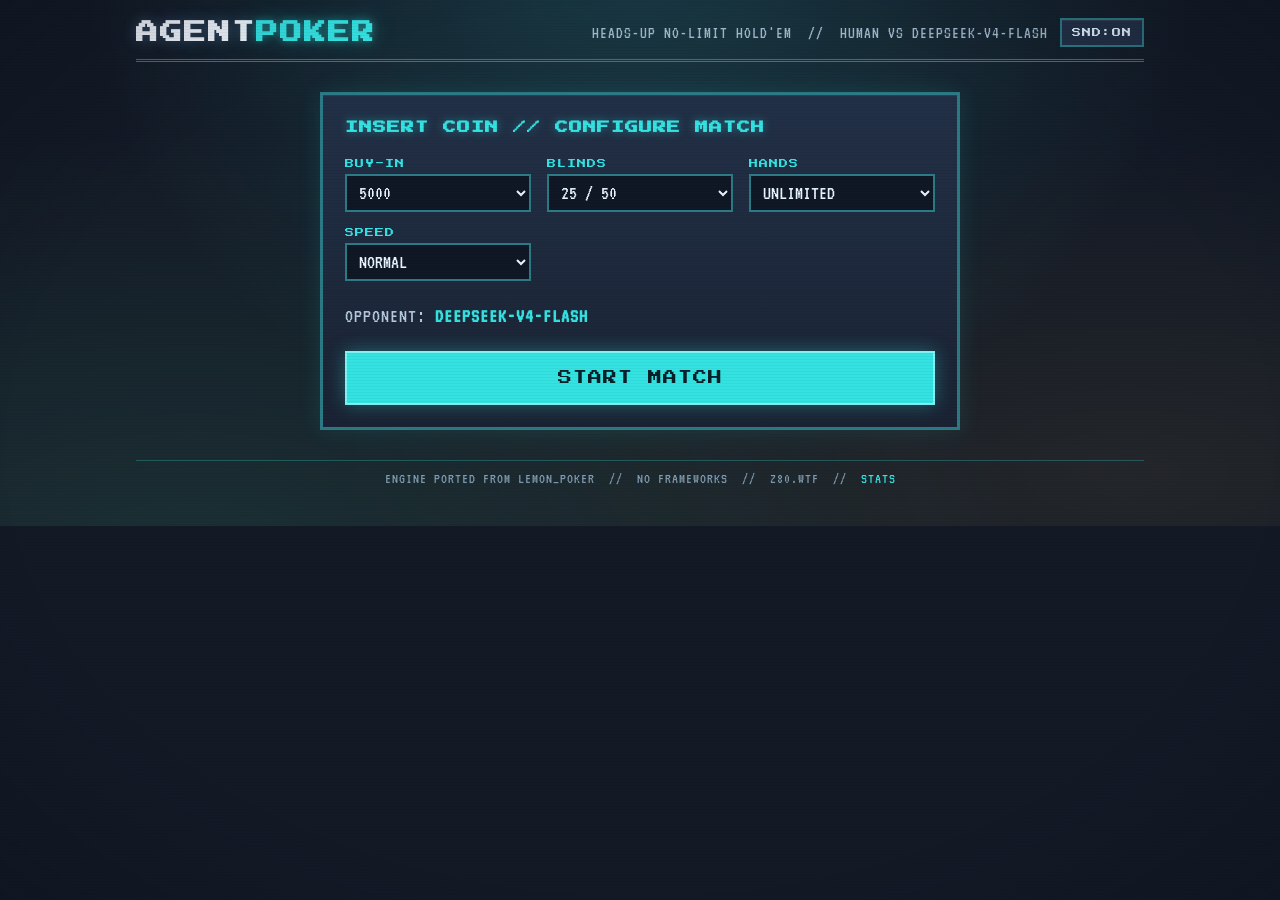
<file: index.html>
<!doctype html>
<html lang="en">
  <head>
    <meta charset="utf-8" />
    <meta name="viewport" content="width=device-width, initial-scale=1" />
    <title>AGENTPOKER // HEADS-UP vs DEEPSEEK</title>
    <meta
      name="description"
      content="Retro-styled heads-up no-limit Texas Hold'em against a DeepSeek AI agent. Play free in your browser."
    />
    <meta property="og:site_name" content="AGENTPOKER" />
    <meta property="og:title" content="AGENTPOKER — Heads-Up vs DeepSeek" />
    <meta
      property="og:description"
      content="Retro-styled heads-up no-limit Texas Hold'em against a DeepSeek AI agent. Play free in your browser."
    />
    <meta property="og:type" content="website" />
    <meta property="og:url" content="https://z80.wtf/poker/" />
    <meta property="og:image" content="https://z80.wtf/poker/og.png" />
    <meta property="og:image:width" content="1200" />
    <meta property="og:image:height" content="630" />
    <meta name="twitter:card" content="summary_large_image" />
    <meta name="twitter:title" content="AGENTPOKER — Heads-Up vs DeepSeek" />
    <meta
      name="twitter:description"
      content="Retro-styled heads-up no-limit Texas Hold'em against a DeepSeek AI agent. Play free in your browser."
    />
    <meta name="twitter:image" content="https://z80.wtf/poker/og.png" />
    <link rel="preconnect" href="https://fonts.googleapis.com" />
    <link rel="preconnect" href="https://fonts.gstatic.com" crossorigin />
    <link
      href="https://fonts.googleapis.com/css2?family=Press+Start+2P&family=VT323&display=swap"
      rel="stylesheet"
    />
    <link rel="stylesheet" href="styles.css" />
  </head>
  <body>
    <div class="scanlines" aria-hidden="true"></div>
    <div class="vignette" aria-hidden="true"></div>

    <div class="cabinet">
      <header class="masthead">
        <h1 class="logo">AGENT<span class="logo-accent">POKER</span></h1>
        <div class="masthead-side">
          <div class="marquee" id="marquee">
            HEADS-UP NO-LIMIT HOLD'EM &nbsp;//&nbsp; HUMAN VS DEEPSEEK-V4-FLASH
          </div>
          <button
            type="button"
            class="btn btn-tiny"
            id="sound-toggle"
            aria-pressed="true"
          >
            SND:ON
          </button>
        </div>
      </header>

      <!-- ============================ CONFIG ============================ -->
      <section class="screen" id="screen-config">
        <div class="panel config-panel">
          <h2 class="panel-title">INSERT COIN // CONFIGURE MATCH</h2>

          <div class="config-grid">
            <label class="field">
              <span class="field-label">BUY-IN</span>
              <select id="cfg-buyin">
                <option value="1000">1000</option>
                <option value="2500">2500</option>
                <option value="5000" selected>5000</option>
                <option value="10000">10000</option>
                <option value="25000">25000</option>
              </select>
            </label>

            <label class="field">
              <span class="field-label">BLINDS</span>
              <select id="cfg-blinds">
                <option value="10/20">10 / 20</option>
                <option value="25/50" selected>25 / 50</option>
                <option value="50/100">50 / 100</option>
                <option value="100/200">100 / 200</option>
              </select>
            </label>

            <label class="field">
              <span class="field-label">HANDS</span>
              <select id="cfg-hands">
                <option value="0" selected>UNLIMITED</option>
                <option value="5">5</option>
                <option value="10">10</option>
                <option value="25">25</option>
                <option value="50">50</option>
              </select>
            </label>

            <label class="field">
              <span class="field-label">SPEED</span>
              <select id="cfg-speed">
                <option value="1.6">SLOW</option>
                <option value="1" selected>NORMAL</option>
                <option value="0.5">TURBO</option>
              </select>
            </label>
          </div>

          <p class="config-note">OPPONENT: <b>DEEPSEEK-V4-FLASH</b></p>

          <button type="button" class="btn btn-primary btn-big" id="btn-start">
            START MATCH
          </button>
        </div>
      </section>

      <!-- ============================= TABLE ============================= -->
      <section class="screen hidden" id="screen-table">
        <div class="scoreboard">
          <div class="score-cell">
            <span class="score-key">HAND</span
            ><span class="score-val" id="score-hand">0</span>
          </div>
          <div class="score-cell">
            <span class="score-key">WON</span
            ><span class="score-val" id="score-won">0</span>
          </div>
          <div class="score-cell">
            <span class="score-key">LOST</span
            ><span class="score-val" id="score-lost">0</span>
          </div>
          <div class="score-cell">
            <span class="score-key">NET</span
            ><span class="score-val" id="score-net">0</span>
          </div>
          <div class="score-cell">
            <span class="score-key">BLINDS</span
            ><span class="score-val" id="score-blinds">25/50</span>
          </div>
        </div>

        <div class="felt">
          <!-- opponent -->
          <div class="seat seat-agent" id="seat-2">
            <div class="seat-info">
              <div class="seat-name">
                <span class="dealer-chip hidden" id="button-2">D</span>
                DEEPSEEK
                <span class="seat-tag" id="tag-2"></span>
              </div>
              <div class="seat-stack">
                <span id="stack-2">0</span><span class="unit">CHIPS</span>
              </div>
              <div class="chip-pile" id="pile-2"></div>
            </div>
            <div class="hole-cards" id="hole-2"></div>
            <div class="bet-area" id="bet-2"></div>
          </div>

          <div class="talk-row">
            <div class="talk-bubble hidden" id="talk"></div>
          </div>

          <!-- board -->
          <div class="board-area">
            <div class="pot-display">
              <span class="pot-label">POT</span>
              <span class="pot-value" id="pot-value">0</span>
              <span class="pot-chips" id="pot-chips"></span>
            </div>
            <div class="board" id="board"></div>
            <div class="street-label" id="street-label">WAITING</div>
          </div>

          <!-- human -->
          <div class="seat seat-human" id="seat-1">
            <div class="bet-area" id="bet-1"></div>
            <div class="hole-cards" id="hole-1"></div>
            <div class="seat-info">
              <div class="seat-name">
                <span class="dealer-chip hidden" id="button-1">D</span>
                YOU
                <span class="seat-tag" id="tag-1"></span>
              </div>
              <div class="seat-stack">
                <span id="stack-1">0</span><span class="unit">CHIPS</span>
              </div>
              <div class="chip-pile" id="pile-1"></div>
            </div>
          </div>
        </div>

        <div class="status-bar">
          <span class="cursor">&gt;</span>
          <span id="status-text">READY</span>
          <span class="blink">_</span>
        </div>

        <!-- action controls -->
        <div class="controls" id="controls">
          <div class="control-row">
            <button type="button" class="btn btn-fold" data-action="fold">
              FOLD
            </button>
            <button type="button" class="btn btn-check" data-action="check">
              CHECK
            </button>
            <button type="button" class="btn btn-call" data-action="call">
              CALL
            </button>
            <button type="button" class="btn btn-raise" data-action="raise">
              RAISE
            </button>
          </div>

          <div class="control-row sizer hidden" id="sizer">
            <div class="sizer-quick">
              <button type="button" class="btn btn-tiny" data-size="min">
                MIN
              </button>
              <button type="button" class="btn btn-tiny" data-size="half">
                1/2 POT
              </button>
              <button type="button" class="btn btn-tiny" data-size="pot">
                POT
              </button>
              <button type="button" class="btn btn-tiny" data-size="max">
                ALL-IN
              </button>
            </div>
            <input
              type="range"
              id="size-range"
              min="0"
              max="100"
              step="1"
              value="0"
              aria-label="Bet size"
            />
            <div class="sizer-confirm">
              <input type="number" id="size-input" aria-label="Bet amount" />
              <button type="button" class="btn btn-primary" id="btn-confirm">
                CONFIRM
              </button>
              <button type="button" class="btn" id="btn-cancel">CANCEL</button>
            </div>
          </div>

          <div class="control-row hidden" id="next-row">
            <button type="button" class="btn btn-primary btn-big" id="btn-next">
              NEXT HAND
            </button>
          </div>
        </div>

        <details class="log-panel" id="log-panel" open>
          <summary class="log-title">
            <span>// TABLE LOG</span>
            <span class="log-caret" aria-hidden="true"></span>
          </summary>
          <div class="log" id="log"></div>
        </details>

        <div class="table-footer">
          <button type="button" class="btn btn-tiny" id="btn-quit">
            QUIT MATCH
          </button>
        </div>
      </section>

      <!-- =========================== GAME OVER =========================== -->
      <section class="screen hidden" id="screen-over">
        <div class="panel over-panel">
          <h2 class="panel-title" id="over-title">MATCH OVER</h2>
          <pre class="over-stats" id="over-stats"></pre>
          <button type="button" class="btn btn-primary btn-big" id="btn-again">
            NEW MATCH
          </button>
        </div>
      </section>

      <footer class="footer">
        ENGINE PORTED FROM LEMON_POKER &nbsp;//&nbsp; NO FRAMEWORKS
        &nbsp;//&nbsp; Z80.WTF &nbsp;//&nbsp;
        <a href="./stats.html" class="stats-link">STATS</a>
      </footer>
    </div>

    <script src="engine.js"></script>
    <script src="agent.js"></script>
    <script src="app.js"></script>
  </body>
</html>
</file>
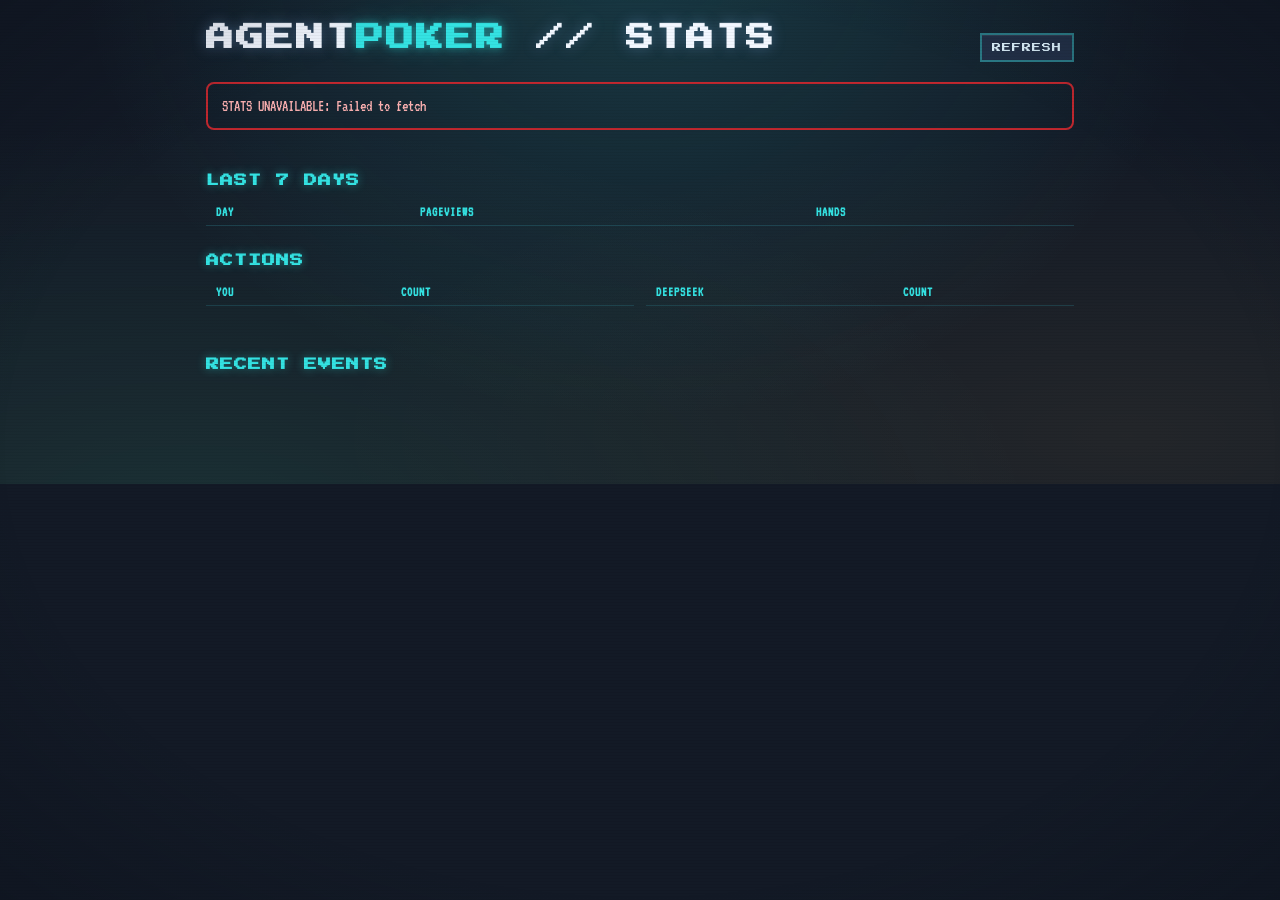
<file: stats.html>
<!doctype html>
<html lang="en">
  <head>
    <meta charset="utf-8" />
    <meta name="viewport" content="width=device-width, initial-scale=1" />
    <title>AGENTPOKER // STATS</title>
    <link rel="preconnect" href="https://fonts.googleapis.com" />
    <link rel="preconnect" href="https://fonts.gstatic.com" crossorigin />
    <link
      href="https://fonts.googleapis.com/css2?family=Press+Start+2P&family=VT323&display=swap"
      rel="stylesheet"
    />
    <link rel="stylesheet" href="styles.css" />
    <style>
      .stats-body {
        max-width: 900px;
        margin: 0 auto;
        padding: 24px 16px 60px;
      }
      .stats-head {
        display: flex;
        align-items: baseline;
        justify-content: space-between;
        gap: 12px;
        margin-bottom: 20px;
        flex-wrap: wrap;
      }
      .stats-grid {
        display: grid;
        grid-template-columns: repeat(auto-fit, minmax(150px, 1fr));
        gap: 12px;
        margin-bottom: 24px;
      }
      .stat-card {
        background: var(--panel, #1a2333);
        border: 2px solid var(--teal-dim, #2b7a86);
        border-radius: 8px;
        padding: 12px 14px;
      }
      .stat-key {
        font-size: 13px;
        letter-spacing: 1px;
        color: var(--teal, #34e2e2);
        text-transform: uppercase;
        display: block;
        margin-bottom: 6px;
      }
      .stat-val {
        font-size: 26px;
        color: var(--ink, #dbe8f5);
      }
      .stat-val .sub {
        font-size: 14px;
        color: var(--muted, #9fb6c9);
        margin-left: 4px;
      }
      .stats-table {
        width: 100%;
        border-collapse: collapse;
        font-size: 17px;
        margin-bottom: 24px;
      }
      .stats-table th,
      .stats-table td {
        text-align: left;
        padding: 6px 10px;
        border-bottom: 1px solid rgba(43, 122, 134, 0.35);
      }
      .stats-table th {
        color: var(--teal, #34e2e2);
        font-size: 13px;
        letter-spacing: 1px;
        text-transform: uppercase;
      }
      .mono {
        font-family: var(--mono, monospace);
        font-size: 13px;
        color: var(--muted, #9fb6c9);
        word-break: break-all;
      }
      .error-box {
        border: 2px solid #c1282f;
        color: #ffb3b3;
        padding: 14px;
        border-radius: 8px;
        margin-bottom: 16px;
        font-size: 16px;
      }
      .updated {
        font-size: 14px;
        color: var(--muted, #9fb6c9);
      }
      .pos {
        color: #7cf7a8;
      }
      .neg {
        color: #ff8f8f;
      }
    </style>
  </head>
  <body>
    <div class="scanlines" aria-hidden="true"></div>
    <div class="vignette" aria-hidden="true"></div>

    <div class="stats-body">
      <header class="stats-head">
        <h1 class="logo" style="font-size: 28px">
          AGENT<span class="logo-accent">POKER</span> // STATS
        </h1>
        <div>
          <button class="btn btn-tiny" id="btn-refresh">REFRESH</button>
          <span class="updated" id="updated"></span>
        </div>
      </header>

      <div id="error" class="error-box hidden"></div>

      <div class="stats-grid" id="grid"></div>

      <h2 class="panel-title" style="margin-bottom: 8px">LAST 7 DAYS</h2>
      <table class="stats-table">
        <thead>
          <tr>
            <th>DAY</th>
            <th>PAGEVIEWS</th>
            <th>HANDS</th>
          </tr>
        </thead>
        <tbody id="daily"></tbody>
      </table>

      <h2 class="panel-title" style="margin-bottom: 8px">ACTIONS</h2>
      <div style="display: grid; grid-template-columns: repeat(auto-fit, minmax(220px, 1fr)); gap: 12px; margin-bottom: 24px">
        <table class="stats-table">
          <thead>
            <tr><th>YOU</th><th>COUNT</th></tr>
          </thead>
          <tbody id="actions-human"></tbody>
        </table>
        <table class="stats-table">
          <thead>
            <tr><th>DEEPSEEK</th><th>COUNT</th></tr>
          </thead>
          <tbody id="actions-agent"></tbody>
        </table>
      </div>

      <h2 class="panel-title" style="margin-bottom: 8px">RECENT EVENTS</h2>
      <div id="recent" class="mono"></div>
    </div>

    <script>
      const ENDPOINT = "https://poker-agent.z80.workers.dev/stats";
      const el = (id) => document.getElementById(id);

      const fmt = (n) => (n == null ? "0" : Number(n).toLocaleString());

      function card(key, val, sub) {
        return (
          `<div class="stat-card"><span class="stat-key">${key}</span>` +
          `<span class="stat-val">${val}${sub ? `<span class="sub">${sub}</span>` : ""}</span></div>`
        );
      }

      async function load() {
        try {
          const res = await fetch(ENDPOINT, { headers: { Accept: "application/json" } });
          if (!res.ok) throw new Error(`http ${res.status}`);
          const s = await res.json();
          el("error").classList.add("hidden");

          const t = s.totals || {};
          const w = s.hand_winners || {};
          const you = w.you || 0;
          const agent = w.agent || 0;
          const chops = w.chop || 0;
          const hands = you + agent + chops;
          const winRate = hands ? Math.round((you / hands) * 100) : 0;
          const net = s.net_chips;
          const fb = t.fallback_used || 0;
          const pl = s.play || {};
          const actions = s.actions || { human: {}, agent: {} };

          el("grid").innerHTML =
            card("VISITORS", fmt(s.visitors), `today ${fmt(s.visitors_today)}`) +
            card("PAGEVIEWS", fmt(s.pageviews)) +
            card("MATCHES", fmt(s.matches)) +
            card("HANDS PLAYED", fmt(hands)) +
            card("YOU WON", fmt(you)) +
            card("DEEPSEEK WON", fmt(agent)) +
            card("CHOPS", fmt(chops)) +
            card("WIN RATE", winRate + "%") +
            card(
              "NET CHIPS",
              `<span class="${net >= 0 ? "pos" : "neg"}">${net >= 0 ? "+" : ""}${fmt(net)}</span>`,
            ) +
            card("SHOWDOWN RATE", (pl.showdown_rate || 0) + "%") +
            card("AVG POT", fmt(pl.avg_pot)) +
            card("BIGGEST POT", fmt(pl.max_pot)) +
            card("ALL-INS", fmt(pl.all_ins)) +
            card("BIG POTS", fmt(pl.big_pots)) +
            card("AGENT DECISIONS", fmt(s.agent ? s.agent.decisions : 0)) +
            card(
              "AVG DECISION",
              (s.agent && s.agent.avg_latency_ms ? Math.round(s.agent.avg_latency_ms / 100) / 10 : 0) + "s",
            ) +
            card("FALLBACKS", fmt(fb), s.agent ? `retries ${s.agent.retried}` : "");

          const distRows = (dist) =>
            Object.entries(dist || {})
              .map(([k, v]) => `<tr><td>${String(k).toUpperCase()}</td><td>${fmt(v)}</td></tr>`)
              .join("") || '<tr><td colspan="2">no data yet</td></tr>';
          el("actions-human").innerHTML = distRows(actions.human);
          el("actions-agent").innerHTML = distRows(actions.agent);

          el("daily").innerHTML = (s.daily || [])
            .map(
              (d) =>
                `<tr><td>${d.day}</td><td>${fmt(d.pageviews)}</td><td>${fmt(d.hands)}</td></tr>`,
            )
            .join("") || '<tr><td colspan="3">no data yet</td></tr>';

          el("recent").innerHTML = (s.recent || [])
            .map((r) => {
              const when = new Date(r.ts).toISOString().slice(11, 19);
              return `${when}  ${r.event.padEnd(16)} ${r.session}  ${r.payload}`;
            })
            .join("<br>") || "no events yet";

          el("updated").textContent = `updated ${new Date().toLocaleTimeString()}`;
        } catch (err) {
          el("error").textContent = `STATS UNAVAILABLE: ${err.message}`;
          el("error").classList.remove("hidden");
        }
      }

      el("btn-refresh").addEventListener("click", load);
      load();
      setInterval(load, 30000);
    </script>
  </body>
</html>
</file>
<file: styles.css>
/* ==========================================================================
   AGENTPOKER — lit arcade cabinet styling.
   Charcoal-indigo cabinet, neon teal accent, bright felt, pixel type.
   The CRT texture is still there, just turned way down.
   ========================================================================== */

:root {
  --bg: #131a26;
  --panel: #1a2333;
  --panel-2: #223047;
  --green: #6bffb8;
  --green-glow: rgba(107, 255, 184, 0.4);
  --teal: #34e2e2;
  --teal-dim: #2b7a86;
  --teal-glow: rgba(52, 226, 226, 0.45);
  --amber: #ffc960;
  --amber-dim: #a8813a;
  --red: #ff6b7d;
  --blue: #7fd8ff;
  --purple: #c07bff;
  --ink: #101725;
  --card-face: #f7f4e9;

  --pixel: "Press Start 2P", "Courier New", monospace;
  --term: "VT323", "Courier New", monospace;

  /* Card metrics live in variables so a breakpoint can rescale the whole
     table — board, hole cards, pips and corners — from one place. */
  --card-w: 62px;
  --card-h: 88px;
  --card-gap: 8px;
  --card-pip: 26px;
  --card-corner: 11px;

  /* Height of the collapsed log sheet handle on mobile. */
  --log-bar: 30px;
}

* {
  box-sizing: border-box;
}

html,
body {
  margin: 0;
  padding: 0;
  background: var(--bg);
  color: #dbe8f5;
  font-family: var(--term);
  font-size: 20px;
  min-height: 100%;
}

body {
  background-image:
    radial-gradient(
      ellipse at 50% -10%,
      rgba(52, 226, 226, 0.16),
      transparent 62%
    ),
    radial-gradient(
      ellipse at 15% 110%,
      rgba(107, 255, 184, 0.1),
      transparent 55%
    ),
    radial-gradient(
      ellipse at 88% 90%,
      rgba(255, 201, 96, 0.07),
      transparent 50%
    );
  padding: 0 0 40px;
}

/* ---------------------------------------------------------------- CRT fx */

/* A hint of raster, not a CRT: 1px lines on a 3px pitch at ~4% opacity read
   as texture up close and disappear at arm's length. */
.scanlines {
  position: fixed;
  inset: 0;
  pointer-events: none;
  z-index: 900;
  opacity: 0.5;
  background: repeating-linear-gradient(
    to bottom,
    rgba(0, 0, 0, 0) 0px,
    rgba(0, 0, 0, 0) 2px,
    rgba(0, 0, 0, 0.08) 2px,
    rgba(0, 0, 0, 0.08) 3px
  );
}

/* Was a hard black vignette; now a faint cool wash that only frames the
   corners so the cabinet still feels like a screen without going dim. */
.vignette {
  position: fixed;
  inset: 0;
  pointer-events: none;
  z-index: 899;
  background: radial-gradient(
    ellipse at center,
    transparent 70%,
    rgba(8, 12, 22, 0.28) 100%
  );
}

@keyframes blink {
  0%,
  49% {
    opacity: 1;
  }
  50%,
  100% {
    opacity: 0;
  }
}

.blink {
  animation: blink 1s steps(1) infinite;
}

/* ---------------------------------------------------------------- layout */

.cabinet {
  max-width: 1040px;
  margin: 0 auto;
  padding: 18px 16px 0;
}

.masthead {
  display: flex;
  flex-wrap: wrap;
  align-items: center;
  justify-content: space-between;
  gap: 12px;
  border-bottom: 3px double var(--teal-dim);
  padding-bottom: 12px;
  margin-bottom: 16px;
}

.logo {
  font-family: var(--pixel);
  font-size: 22px;
  margin: 0;
  letter-spacing: 2px;
  color: #f2f7ff;
  text-shadow: 0 0 14px rgba(140, 190, 255, 0.35);
}

.logo-accent {
  color: var(--teal);
  text-shadow:
    0 0 8px var(--teal-glow),
    0 0 22px rgba(52, 226, 226, 0.3);
}

.masthead-side {
  display: flex;
  align-items: center;
  gap: 12px;
}

.marquee {
  font-size: 17px;
  color: #9fb6c9;
  letter-spacing: 1px;
  text-transform: uppercase;
}

.screen.hidden,
.hidden {
  display: none !important;
}

.footer {
  margin-top: 22px;
  padding-top: 10px;
  border-top: 1px solid rgba(52, 226, 226, 0.25);
  text-align: center;
  color: #7f9bb0;
  font-size: 15px;
  letter-spacing: 1px;
}

/* ---------------------------------------------------------------- panels */

.panel {
  border: 3px solid var(--teal-dim);
  background: linear-gradient(180deg, var(--panel-2), var(--panel));
  box-shadow:
    inset 0 1px 0 rgba(255, 255, 255, 0.07),
    0 0 22px rgba(52, 226, 226, 0.12);
  padding: 22px;
}

.panel-title {
  font-family: var(--pixel);
  font-size: 13px;
  line-height: 1.7;
  color: var(--teal);
  margin: 0 0 20px;
  letter-spacing: 1px;
  text-shadow: 0 0 10px var(--teal-glow);
}

.config-panel {
  max-width: 640px;
  margin: 30px auto;
}

.config-grid {
  display: grid;
  grid-template-columns: repeat(auto-fit, minmax(160px, 1fr));
  gap: 16px;
}

.field {
  display: flex;
  flex-direction: column;
  gap: 6px;
}

.field-label {
  font-family: var(--pixel);
  font-size: 9px;
  color: var(--teal);
  letter-spacing: 1px;
}

select,
input[type="number"] {
  font-family: var(--term);
  font-size: 20px;
  color: #e8f6ff;
  background: var(--ink);
  border: 2px solid var(--teal-dim);
  padding: 6px 8px;
  outline: none;
}

select:focus,
input:focus {
  border-color: var(--teal);
  box-shadow: 0 0 10px var(--teal-glow);
}

.config-note {
  margin: 20px 0;
  color: #b6cadd;
  line-height: 1.5;
  letter-spacing: 1px;
}

.config-note b {
  color: var(--teal);
}

/* --------------------------------------------------------------- buttons */

.btn {
  font-family: var(--pixel);
  font-size: 11px;
  letter-spacing: 1px;
  color: #dff4ff;
  background: var(--panel-2);
  border: 2px solid var(--teal-dim);
  padding: 12px 14px;
  cursor: pointer;
  text-transform: uppercase;
  box-shadow: inset 0 1px 0 rgba(255, 255, 255, 0.08);
  transition:
    transform 0.05s,
    box-shadow 0.12s,
    color 0.12s,
    background 0.12s;
}

.btn:hover:not(:disabled) {
  background: #2c3f5c;
  color: var(--teal);
  border-color: var(--teal);
  box-shadow: 0 0 14px var(--teal-glow);
}

.btn:active:not(:disabled) {
  transform: translateY(2px);
}

.btn:disabled {
  opacity: 0.34;
  cursor: not-allowed;
}

.btn-primary {
  color: #06212a;
  background: var(--teal);
  border-color: #7ff2f2;
  text-shadow: none;
  box-shadow: 0 0 18px rgba(52, 226, 226, 0.35);
}

.btn-primary:hover:not(:disabled) {
  color: #06212a;
  background: #7ff2f2;
  border-color: #b6fbfb;
}

.btn-big {
  display: block;
  width: 100%;
  padding: 18px;
  font-size: 14px;
}

.btn-tiny {
  font-size: 9px;
  padding: 8px 10px;
}

.btn-fold {
  color: var(--red);
  border-color: #8f3a48;
}
.btn-fold:hover:not(:disabled) {
  color: #ff9aa8;
  border-color: var(--red);
  box-shadow: 0 0 14px rgba(255, 107, 125, 0.45);
}
.btn-check,
.btn-call {
  color: var(--green);
  border-color: #3f7f68;
}
.btn-check:hover:not(:disabled),
.btn-call:hover:not(:disabled) {
  color: var(--green);
  border-color: var(--green);
  box-shadow: 0 0 14px var(--green-glow);
}
.btn-raise {
  color: var(--amber);
  border-color: var(--amber-dim);
}
.btn-raise:hover:not(:disabled) {
  color: #ffdb99;
  border-color: var(--amber);
  box-shadow: 0 0 14px rgba(255, 201, 96, 0.45);
}

/* ------------------------------------------------------------ scoreboard */

.scoreboard {
  display: grid;
  grid-template-columns: repeat(5, 1fr);
  gap: 2px;
  border: 2px solid var(--teal-dim);
  background: var(--teal-dim);
  margin-bottom: 14px;
}

.score-cell {
  background: var(--panel-2);
  padding: 8px 6px;
  text-align: center;
}

.score-key {
  display: block;
  font-family: var(--pixel);
  font-size: 8px;
  color: #93b0c4;
  margin-bottom: 4px;
}

.score-val {
  display: block;
  font-size: 22px;
  color: var(--amber);
}
.score-val.neg {
  color: var(--red);
}
.score-val.pos {
  color: var(--green);
}

/* ------------------------------------------------------------------ felt */

/* Lit felt: a bright mid-green centre falling to a deep — not black —
   forest edge, with an inner rim highlight instead of a black shadow. */
.felt {
  border: 3px solid #2f8f6d;
  background: radial-gradient(
    ellipse at 50% 45%,
    #2fa877,
    #17694b 62%,
    #0f4735 100%
  );
  box-shadow:
    inset 0 0 60px rgba(120, 255, 200, 0.14),
    inset 0 0 0 2px rgba(140, 255, 205, 0.12),
    0 0 26px rgba(24, 130, 92, 0.28);
  padding: 16px;
  display: flex;
  flex-direction: column;
  gap: 8px;
}

.seat {
  display: flex;
  align-items: center;
  gap: 16px;
  padding: 10px 12px;
  border: 2px dashed transparent;
  transition:
    border-color 0.2s,
    background 0.2s;
}

.seat.acting {
  border-color: var(--teal);
  background: rgba(52, 226, 226, 0.14);
  box-shadow: 0 0 16px rgba(52, 226, 226, 0.22);
}

.seat.folded {
  opacity: 0.4;
}

.seat-agent {
  justify-content: flex-start;
}
.seat-human {
  justify-content: flex-end;
}

.seat-info {
  min-width: 190px;
}

/* Everything inside the felt sits on lit green, so seat type goes light and
   solid rather than neon — neon-on-green is where legibility went to die. */
.seat-name {
  font-family: var(--pixel);
  font-size: 12px;
  color: #eafff6;
  text-shadow: 0 1px 2px rgba(0, 40, 26, 0.6);
  letter-spacing: 1px;
  display: flex;
  align-items: center;
  gap: 8px;
}

.seat-human .seat-name {
  color: var(--amber);
}

.seat-tag {
  font-family: var(--term);
  font-size: 16px;
  color: #bff0d9;
  letter-spacing: 1px;
}

.seat-stack {
  font-size: 26px;
  color: #fff;
  line-height: 1.2;
  text-shadow: 0 1px 3px rgba(0, 40, 26, 0.55);
}

.seat-stack .unit {
  font-size: 14px;
  color: #a9dcc6;
  margin-left: 6px;
}

.dealer-chip {
  display: inline-flex;
  align-items: center;
  justify-content: center;
  width: 20px;
  height: 20px;
  border-radius: 50%;
  background: var(--card-face);
  color: var(--ink);
  font-family: var(--pixel);
  font-size: 8px;
  box-shadow: 0 0 8px rgba(255, 255, 255, 0.4);
}

/* ----------------------------------------------------------------- chips */

.chip-pile {
  display: flex;
  gap: 8px;
  margin-top: 8px;
  min-height: 20px;
  align-items: flex-end;
}

.chip-col {
  display: flex;
  flex-direction: column-reverse;
  align-items: center;
}

.chip {
  width: 22px;
  height: 22px;
  border-radius: 50%;
  border: 2px solid rgba(255, 255, 255, 0.85);
  margin-top: -16px;
  box-shadow: 0 1px 0 rgba(0, 0, 0, 0.6);
  position: relative;
}

.chip:first-child {
  margin-top: 0;
}

.chip::after {
  content: "";
  position: absolute;
  inset: 3px;
  border-radius: 50%;
  border: 1px dashed rgba(255, 255, 255, 0.55);
}

.chip-1 {
  background: #e8e8e8;
}
.chip-5 {
  background: #d8323f;
}
.chip-25 {
  background: #24a35a;
}
.chip-100 {
  background: #1b1f26;
}
.chip-500 {
  background: #8a3ec8;
}

.chip-count {
  font-size: 14px;
  color: #bff0d9;
  margin-top: 4px;
}

.bet-area {
  min-width: 96px;
  display: flex;
  flex-direction: column;
  align-items: center;
  gap: 2px;
  font-size: 18px;
  color: #ffd98a;
}

.bet-area .chip-pile {
  margin-top: 0;
}

/* ----------------------------------------------------------------- cards */

.hole-cards,
.board {
  display: flex;
  gap: var(--card-gap);
}

.card {
  width: var(--card-w);
  height: var(--card-h);
  flex: 0 0 auto;
  border-radius: 6px;
  background: var(--card-face);
  color: var(--ink);
  border: 2px solid #cfc9b6;
  box-shadow:
    0 3px 0 rgba(3, 42, 30, 0.45),
    0 2px 10px rgba(0, 30, 20, 0.35);
  position: relative;
  display: flex;
  align-items: center;
  justify-content: center;
  font-family: var(--pixel);
  animation: dealin 0.22s ease-out;
}

@keyframes dealin {
  from {
    transform: translateY(-14px) scale(0.9);
    opacity: 0;
  }
  to {
    transform: none;
    opacity: 1;
  }
}

.card .pip-big {
  font-size: var(--card-pip);
}

.card .corner {
  position: absolute;
  font-size: var(--card-corner);
  line-height: 1.2;
  text-align: center;
}

.card .corner.tl {
  top: 5px;
  left: 5px;
}
.card .corner.br {
  bottom: 5px;
  right: 5px;
  transform: rotate(180deg);
}

.card.red {
  color: #c1282f;
}
.card.black {
  color: #14181c;
}

.card.back {
  background: repeating-linear-gradient(45deg, #2a4b7c 0 6px, #1b3255 6px 12px);
  border-color: #4f7fc4;
  color: transparent;
  box-shadow:
    inset 0 0 0 3px #16294a,
    0 3px 0 rgba(3, 42, 30, 0.45);
}

.card.slot {
  background: rgba(255, 255, 255, 0.04);
  border: 2px dashed rgba(220, 255, 240, 0.3);
  box-shadow: none;
  animation: none;
}

.card.winner {
  border-color: var(--teal);
  box-shadow:
    0 0 20px rgba(52, 226, 226, 0.85),
    0 3px 0 rgba(3, 42, 30, 0.45);
}

/* ------------------------------------------------------------ board area */

.board-area {
  display: flex;
  flex-direction: column;
  align-items: center;
  gap: 10px;
  padding: 12px 0;
  border-top: 1px solid rgba(220, 255, 240, 0.22);
  border-bottom: 1px solid rgba(220, 255, 240, 0.22);
}

.pot-display {
  display: flex;
  align-items: center;
  gap: 10px;
  font-size: 22px;
}

.pot-label {
  font-family: var(--pixel);
  font-size: 10px;
  color: #d3f5e6;
}
.pot-value {
  color: #ffd98a;
  font-size: 28px;
  text-shadow: 0 0 12px rgba(255, 201, 96, 0.55);
}
.pot-chips .chip-pile {
  margin: 0;
}

.street-label {
  font-family: var(--pixel);
  font-size: 10px;
  color: #d3f5e6;
  letter-spacing: 2px;
}

/* ------------------------------------------------------------ table talk */

.talk-row {
  display: flex;
  justify-content: flex-start;
  min-height: 0;
}

.talk-bubble {
  border: 2px solid var(--teal);
  color: #eafeff;
  background: rgba(12, 46, 60, 0.72);
  box-shadow: 0 0 14px rgba(52, 226, 226, 0.25);
  padding: 6px 12px;
  font-size: 18px;
  letter-spacing: 1px;
  max-width: 80%;
  animation: dealin 0.2s ease-out;
}

/* ------------------------------------------------------------ status bar */

.status-bar {
  display: flex;
  align-items: center;
  gap: 8px;
  border: 2px solid var(--teal-dim);
  border-top: none;
  background: var(--ink);
  color: #e4f3ff;
  padding: 8px 12px;
  font-size: 20px;
  letter-spacing: 1px;
  min-height: 42px;
  text-transform: uppercase;
}

.cursor {
  color: var(--teal);
}

/* -------------------------------------------------------------- controls */

.controls {
  margin-top: 14px;
  display: flex;
  flex-direction: column;
  gap: 10px;
}

.control-row {
  display: flex;
  gap: 10px;
  flex-wrap: wrap;
}

.control-row > .btn[data-action] {
  flex: 1 1 120px;
}

.sizer {
  flex-direction: column;
  border: 2px solid var(--amber-dim);
  padding: 12px;
  background: rgba(255, 201, 96, 0.08);
}

.sizer-quick,
.sizer-confirm {
  display: flex;
  gap: 8px;
  flex-wrap: wrap;
}
.sizer-confirm {
  align-items: stretch;
}
.sizer-confirm input {
  flex: 1 1 120px;
  font-size: 24px;
}

input[type="range"] {
  width: 100%;
  appearance: none;
  height: 18px;
  background: var(--ink);
  border: 2px solid var(--teal-dim);
  outline: none;
}

input[type="range"]::-webkit-slider-thumb {
  appearance: none;
  width: 22px;
  height: 22px;
  background: var(--teal);
  border: 2px solid var(--ink);
  cursor: pointer;
  box-shadow: 0 0 12px var(--teal-glow);
}

input[type="range"]::-moz-range-thumb {
  width: 22px;
  height: 22px;
  background: var(--teal);
  border: 2px solid var(--ink);
  cursor: pointer;
}

/* ------------------------------------------------------------------- log */

.log-panel {
  margin-top: 14px;
  border: 2px solid var(--teal-dim);
  background: var(--ink);
}

.log-title {
  font-family: var(--pixel);
  font-size: 9px;
  color: #9fb6c9;
  padding: 8px 10px;
  border-bottom: 1px solid rgba(52, 226, 226, 0.25);
  /* <summary> ships a disclosure triangle that fights the pixel type; the
     [+]/[-] caret below plays the same role in the right typeface. */
  list-style: none;
  cursor: pointer;
  display: flex;
  align-items: center;
  justify-content: space-between;
  gap: 10px;
  user-select: none;
}

.log-title::-webkit-details-marker {
  display: none;
}

.log-title:hover,
.log-panel[open] > .log-title {
  color: var(--teal);
}

.log-caret::before {
  content: "[+]";
  color: var(--teal);
}

.log-panel[open] > .log-title .log-caret::before {
  content: "[-]";
}

.log {
  height: 152px;
  overflow-y: auto;
  padding: 8px 10px;
  font-size: 18px;
  line-height: 1.35;
  letter-spacing: 0.5px;
}

.log-line {
  color: #a8c0d3;
}
.log-line.you {
  color: var(--amber);
}
.log-line.bot {
  color: var(--blue);
}
.log-line.sys {
  color: var(--teal);
}
.log-line.win {
  color: #fff;
  text-shadow: 0 0 10px var(--teal-glow);
}
.log-line.bad {
  color: var(--red);
}

.table-footer {
  margin-top: 12px;
  display: flex;
  justify-content: flex-end;
}

/* -------------------------------------------------------------- game over */

.over-panel {
  max-width: 620px;
  margin: 30px auto;
  text-align: center;
}

.over-stats {
  font-family: var(--term);
  font-size: 22px;
  color: #dcecf8;
  line-height: 1.6;
  text-align: left;
  margin: 0 0 24px;
  white-space: pre-wrap;
}

/* ------------------------------------------------------------ responsive */

/* --- tablet / compact landscape: shrink, but keep the desktop shape ------ */

@media (max-width: 900px) {
  html,
  body {
    font-size: 18px;
  }
  :root {
    --card-w: 52px;
    --card-h: 74px;
    --card-pip: 21px;
    --card-corner: 9px;
    --card-gap: 6px;
  }
  .logo {
    font-size: 17px;
  }
  .marquee {
    display: none;
  }
  .cabinet {
    padding: 12px 10px 0;
  }
  .seat {
    gap: 10px;
  }
  .seat-info {
    min-width: 150px;
  }
  .seat-stack {
    font-size: 22px;
  }
  .log {
    height: 128px;
  }
}

/* --- handheld: one screen, no page scroll, thumbs at the bottom ----------
   The cabinet becomes the viewport: a fixed 100dvh flex column where only
   the felt is elastic. Everything below the felt (status, controls) is
   pinned in view, and the log turns into a collapsible sheet so it can
   never push the action row past the fold.

   Keyed on either axis: a narrow portrait phone and a short landscape one
   need the same compact seats, and a felt with `overflow: hidden` clips
   anything it can't shrink. Landscape adds its own tweaks further down. */

@media (max-width: 640px), (max-height: 560px) and (orientation: landscape) {
  html,
  body {
    font-size: 17px;
    height: 100%;
    overflow: hidden;
  }
  body {
    padding: 0;
  }

  :root {
    --card-w: clamp(38px, 13.5vw, 60px);
    --card-h: calc(var(--card-w) * 1.42);
    --card-pip: clamp(17px, 5.6vw, 26px);
    --card-corner: 8px;
    --card-gap: 4px;
  }

  .cabinet {
    position: relative;
    height: 100dvh;
    max-width: none;
    padding: 6px 8px 0;
    display: flex;
    flex-direction: column;
    overflow: hidden;
  }

  .masthead {
    flex: 0 0 auto;
    flex-wrap: nowrap;
    gap: 8px;
    padding-bottom: 6px;
    margin-bottom: 6px;
    border-bottom-width: 2px;
  }
  /* Logo, SND and QUIT share one line down to 320px, so all three scale
     with the viewport rather than any of them being clipped. */
  .logo {
    font-size: clamp(10px, 3.3vw, 13px);
    letter-spacing: 1px;
  }
  .footer {
    display: none;
  }

  .screen {
    flex: 1 1 auto;
    min-height: 0;
  }
  /* Config and game-over stay ordinary scrolling pages. */
  #screen-config,
  #screen-over {
    overflow-y: auto;
  }
  .panel {
    padding: 14px;
  }
  .config-panel,
  .over-panel {
    margin: 10px auto;
  }
  .panel-title {
    font-size: 11px;
    margin-bottom: 14px;
  }
  .config-grid {
    grid-template-columns: 1fr 1fr;
    gap: 10px;
  }
  .config-note {
    margin: 14px 0;
    font-size: 16px;
  }
  select,
  input[type="number"] {
    padding: 10px 8px;
    min-height: 44px;
  }
  .over-stats {
    font-size: 18px;
  }

  /* ---- the table screen as a fixed column ---- */

  #screen-table {
    display: flex;
    flex-direction: column;
    gap: 6px;
    min-height: 0;
  }

  .scoreboard {
    order: 1;
    flex: 0 0 auto;
    margin-bottom: 0;
    grid-template-columns: repeat(5, 1fr);
    border-width: 1px;
    gap: 1px;
  }
  .score-cell {
    padding: 3px 1px;
    min-width: 0;
  }
  .score-key {
    font-size: 6px;
    margin-bottom: 2px;
  }
  .score-val {
    font-size: 15px;
    overflow: hidden;
    text-overflow: ellipsis;
    white-space: nowrap;
  }

  /* QUIT lifts out of the flow into the masthead so the bottom of the
     screen belongs entirely to the action row. The reserve has to cover
     the button's own width or it lands on top of SND. */
  .btn-tiny {
    font-size: clamp(7px, 2.2vw, 8px);
    padding: 7px 8px;
  }
  .cabinet:has(#screen-table:not(.hidden)) .masthead {
    padding-right: clamp(88px, 28vw, 110px);
  }
  #screen-table .table-footer {
    position: absolute;
    top: 6px;
    right: 8px;
    margin: 0;
    z-index: 40;
  }

  .felt {
    order: 2;
    flex: 1 1 auto;
    min-height: 0;
    overflow: hidden;
    padding: 6px;
    gap: 2px;
    justify-content: space-between;
    border-width: 2px;
  }

  /* Seats become one compact row: name + stack, cards, bet. */
  .seat {
    flex: 0 0 auto;
    flex-direction: row;
    align-items: center;
    gap: 8px;
    padding: 4px 4px;
    border-width: 1px;
  }
  .seat-human {
    /* DOM order is bet / cards / info; reversing lands the name on the left
       so both seats read the same way down the screen. */
    flex-direction: row-reverse;
    justify-content: flex-end;
  }
  .seat-info {
    display: flex;
    align-items: center;
    gap: 8px;
    min-width: 0;
    flex: 1 1 auto;
  }
  .seat-name {
    font-size: 8px;
    gap: 5px;
    flex: 0 1 auto;
    min-width: 0;
  }
  .seat-tag {
    font-size: 13px;
  }
  .seat-stack {
    font-size: 19px;
    white-space: nowrap;
  }
  .seat-stack .unit {
    display: none;
  }
  .dealer-chip {
    width: 15px;
    height: 15px;
    font-size: 6px;
  }
  /* Stack chips are pure decoration and cost a whole row of height; the
     bet chips stay because they carry live information. */
  .seat-info .chip-pile,
  .pot-chips {
    display: none;
  }
  .bet-area {
    min-width: 0;
    font-size: 15px;
    flex: 0 0 auto;
  }
  .bet-area .chip-pile {
    min-height: 0;
    gap: 3px;
  }
  .bet-area .chip {
    width: 13px;
    height: 13px;
    border-width: 1px;
    margin-top: -9px;
  }
  .bet-area .chip::after {
    inset: 2px;
  }
  .bet-area .chip-count {
    font-size: 11px;
    margin-top: 2px;
  }

  .talk-row {
    flex: 0 0 auto;
  }
  .talk-bubble {
    font-size: 14px;
    line-height: 1.25;
    padding: 3px 8px;
    max-width: 100%;
    /* Long agent chatter must not eat the felt. */
    display: -webkit-box;
    -webkit-line-clamp: 2;
    -webkit-box-orient: vertical;
    overflow: hidden;
  }

  .board-area {
    flex: 1 1 auto;
    justify-content: center;
    padding: 4px 0;
    gap: 4px;
  }
  /* Pot rides inline with the street label above the board. */
  .pot-display {
    gap: 6px;
    font-size: 17px;
  }
  .pot-label {
    font-size: 8px;
  }
  .pot-value {
    font-size: 21px;
  }
  .street-label {
    font-size: 8px;
  }

  /* ---- log: collapsible sheet between felt and status ---- */

  .log-panel {
    order: 3;
    flex: 0 0 auto;
    margin-top: 0;
    border-width: 1px;
  }
  .log-title {
    padding: 7px 10px;
    font-size: 8px;
    min-height: var(--log-bar);
  }
  .log {
    height: 26dvh;
    font-size: 15px;
    padding: 6px 8px;
    overscroll-behavior: contain;
  }
  .log-line {
    /* Two lines each, then ellipsis — the whole line is still in the DOM
       for anyone who widens the viewport. */
    display: -webkit-box;
    -webkit-line-clamp: 2;
    -webkit-box-orient: vertical;
    overflow: hidden;
  }

  .status-bar {
    order: 4;
    flex: 0 0 auto;
    font-size: 15px;
    min-height: 0;
    padding: 5px 8px;
    gap: 6px;
    border-width: 1px;
    border-top: none;
  }
  #status-text {
    overflow: hidden;
    text-overflow: ellipsis;
    white-space: nowrap;
  }

  /* ---- controls: pinned to the bottom, 48px+ targets ---- */

  .controls {
    order: 5;
    flex: 0 0 auto;
    position: relative;
    margin-top: 0;
    gap: 6px;
    padding-bottom: max(6px, env(safe-area-inset-bottom));
  }
  .control-row {
    gap: 5px;
    flex-wrap: nowrap;
  }
  .control-row > .btn[data-action] {
    flex: 1 1 0;
    min-width: 0;
    min-height: 54px;
    font-size: 9px;
    letter-spacing: 0;
    padding: 8px 2px;
    overflow: hidden;
  }
  .btn-big {
    padding: 14px;
    font-size: 12px;
    min-height: 54px;
  }

  /* The sizer covers the action row instead of growing the column, so the
     board never moves when you press RAISE. */
  /* Kept deliberately short: the whole panel has to fit in the strip below
     the felt (status bar + log handle + action row) or it starts covering
     the cards it is asking you to bet on. */
  #sizer:not(.hidden) {
    position: absolute;
    left: 0;
    right: 0;
    bottom: 0;
    z-index: 30;
    padding: 6px;
    gap: 6px;
    background: var(--panel);
    border-color: var(--amber);
    box-shadow: 0 -6px 24px rgba(0, 0, 0, 0.55);
  }
  .sizer-quick {
    flex-wrap: nowrap;
    gap: 5px;
  }
  .sizer-quick .btn {
    flex: 1 1 0;
    min-width: 0;
    min-height: 40px;
    font-size: 8px;
    padding: 6px 2px;
  }
  .sizer-confirm {
    gap: 5px;
  }
  .sizer-confirm input {
    flex: 1 1 70px;
    min-width: 0;
    font-size: 20px;
    padding: 4px 8px;
  }
  .sizer-confirm .btn {
    min-height: 46px;
    font-size: 9px;
    padding: 8px 10px;
  }
  input[type="range"] {
    height: 22px;
  }
  input[type="range"]::-webkit-slider-thumb {
    width: 30px;
    height: 22px;
  }
  input[type="range"]::-moz-range-thumb {
    width: 30px;
    height: 22px;
  }
}

/* --- phone landscape: the block above already reshaped the table; this
   only buys back the vertical millimetres a 400px-tall screen is short. -- */

@media (max-height: 560px) and (orientation: landscape) {
  /* Table talk is the one element that can be dropped without losing
     state — it is echoed in the log. */
  .talk-row {
    display: none;
  }
  :root {
    --card-w: clamp(28px, 4.6vw, 40px);
    --card-h: calc(var(--card-w) * 1.42);
    --card-pip: 15px;
    --card-gap: 3px;
  }
  .cabinet {
    padding-top: 4px;
  }
  /* Wide and short is the one shape where the middle of the table reads
     better as a row: POT · board · street, all on the cards' own line. */
  .board-area {
    flex-direction: row;
    justify-content: center;
    align-items: center;
    gap: 14px;
  }
  .masthead {
    padding-bottom: 4px;
    margin-bottom: 4px;
  }
  .logo {
    font-size: 12px;
  }
  .scoreboard {
    /* Wide and short: the keys fit beside nothing else, so tighten rather
       than wrap. */
    grid-template-columns: repeat(5, 1fr);
  }
  .score-cell {
    padding: 2px 1px;
  }
  .felt {
    padding: 4px 8px;
  }
  .board-area {
    padding: 2px 0;
  }
  .log {
    height: 30dvh;
  }
  .control-row > .btn[data-action] {
    min-height: 44px;
  }
  .btn-big {
    min-height: 44px;
    padding: 10px;
  }
}

@media (prefers-reduced-motion: reduce) {
  .scanlines,
  .blink,
  .card {
    animation: none;
  }
}

.footer .stats-link {
  color: var(--teal, #34e2e2);
  text-decoration: none;
}
.footer .stats-link:hover {
  text-decoration: underline;
}
</file>
